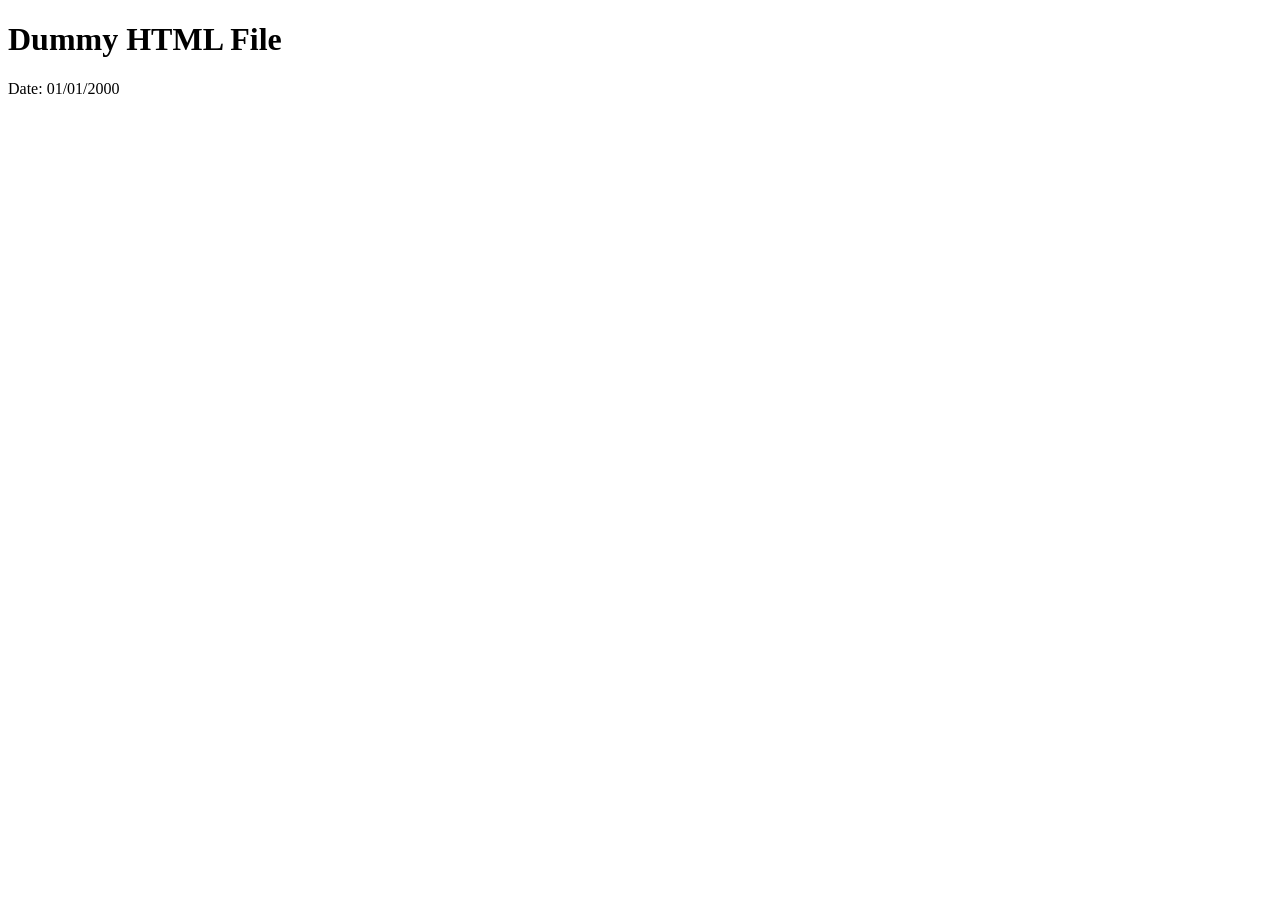
<file: dummy-2000-01-01.html>
<!DOCTYPE html>
<html lang="en">
<head>
  <meta charset="UTF-8">
  <meta name="date" content="2000-01-01">
  <title>Dummy Page</title>
</head>
<body>
  <h1>Dummy HTML File</h1>
  <p>Date: 01/01/2000</p>
</body>
</html>
</file>
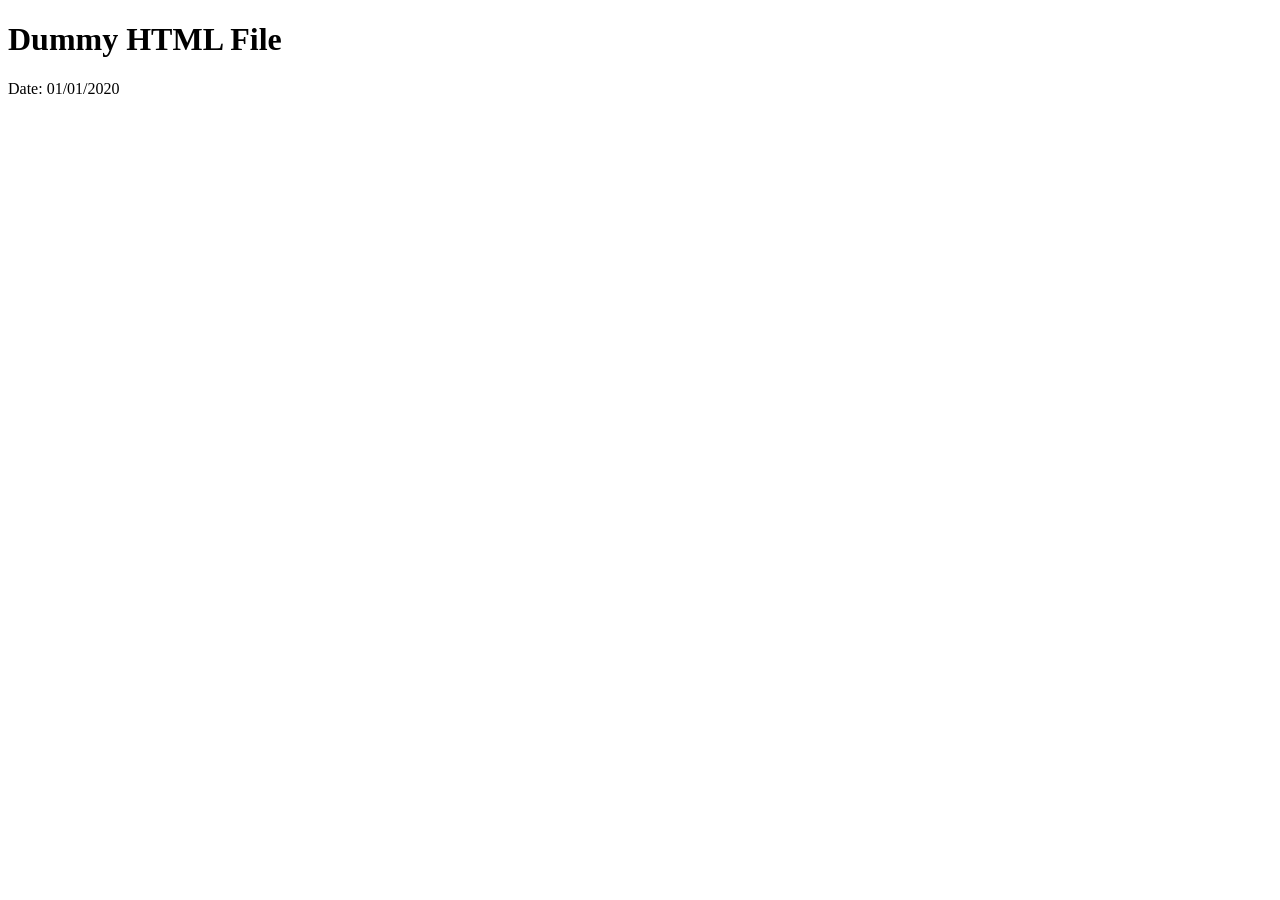
<file: dummy-2020-01-01.html>
<!DOCTYPE html>
<html lang="en">
<head>
  <meta charset="UTF-8">
  <meta name="date" content="2020-01-01">
  <title>Dummy Page</title>
</head>
<body>
  <h1>Dummy HTML File</h1>
  <p>Date: 01/01/2020</p>
</body>
</html>
</file>
